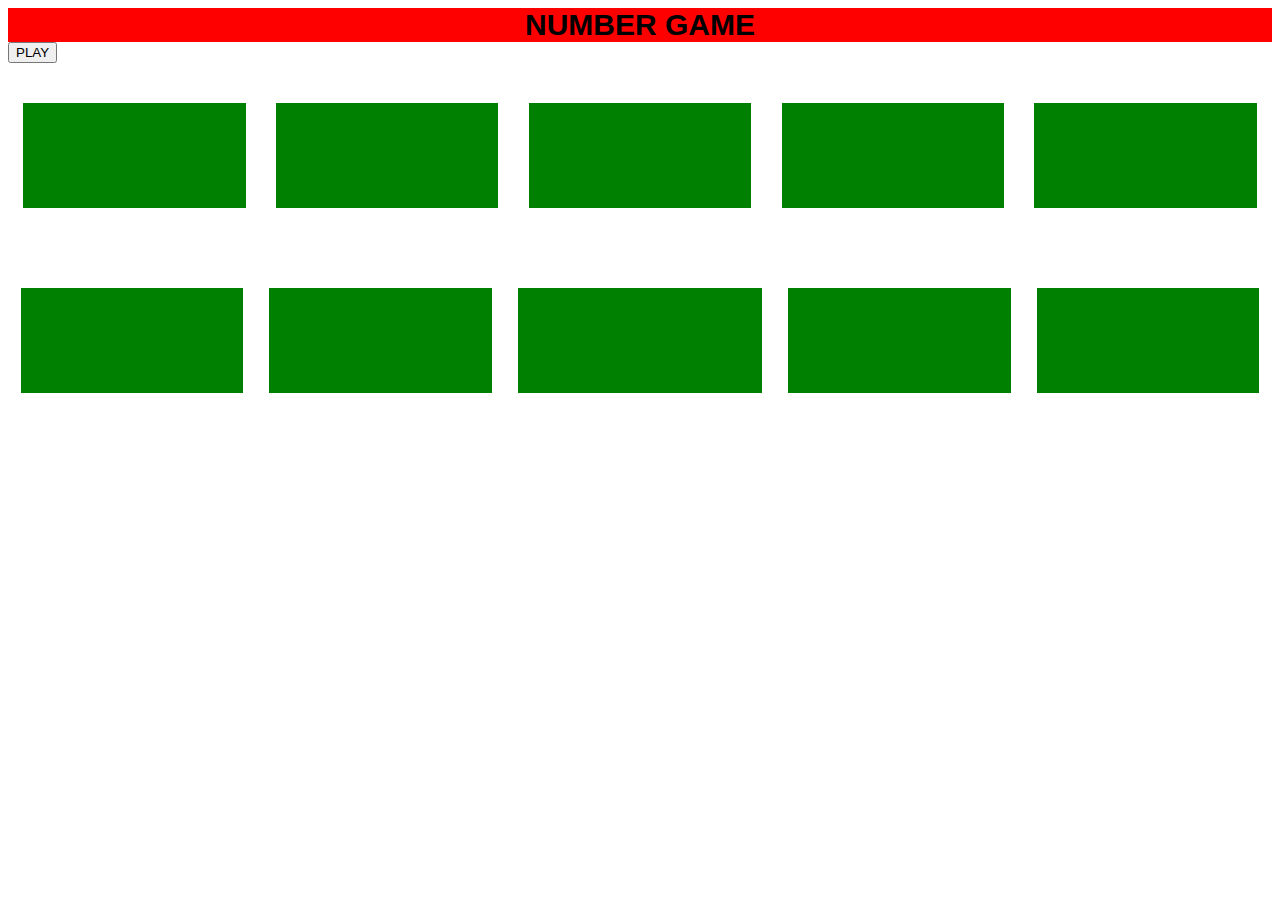
<file: index.html>
<!DOCTYPE html>
<html>
<head>
<title>Alter Game</title>
<link rel="stylesheet" href="css/style.css">
</head>
<body>
<div class="game">NUMBER GAME</div>
<div id="val"></div>
<button type="button" onclick="gameCode()">PLAY</button>
<div id="play"></div>
 <script>       
          var newNumber=[],rateNo=1;
function gameCode(){
     let gameVal=document.getElementById("val");
          gameVal.setAttribute("class","gameDesign");
          gameVal.style.textAlign="center";
          gameVal.style.backgroundColor="yellow";    
           let gval=Math.floor(Math.random()*10+1);
               gameVal.innerText=gval;
  }         
function start(){
          newNumber.forEach(function(value){

            let playGame=document.getElementById("play");
                playGame.setAttribute("class","flex");
            let divElem=document.createElement("div");
                divElem.setAttribute("class","position-relative");
            let showVal=document.createElement("p");
                showVal.setAttribute("class","gameDesign");                
                showVal.setAttribute("id",rateNo+"gamecode");    
            let  codeVal=document.createElement("p");
                 codeVal.setAttribute("class","frontspace");                
                 codeVal.setAttribute("id",rateNo+"space");
                  showVal.innerText=value;
                  divElem.append(showVal,codeVal);
                  playGame.appendChild(divElem); 
                   rateNo++;             

        codeVal.addEventListener("click",function (){
               let findVal=parseInt(this.id);
                   let getData=document.getElementById(findVal+"gamecode"); 
                   let gameData=document.getElementById("val");         
                   let change=document.getElementById(findVal+"space"); 
                          if(getData.innerText==gameData.innerText){
                             alert("CONGRATS YOU FIND A CORRECT VALUE");
                               change.style.display="none";
                          }
                          else{
                             alert("SORRY YOU CLICK WRONG ANSWER");
                          }
})



})
}
          
       
   

       function num(){
         while(newNumber.length<10){
           var number=Math.floor(Math.random()*10+1);
             let value=newNumber.find(val=>val==number);
                if(value){}
                else{ 
                   newNumber.push(number);
                }     
       }
      console.log(newNumber);
    start();
}   
num();
 </script>
</body>
</html>
</file>
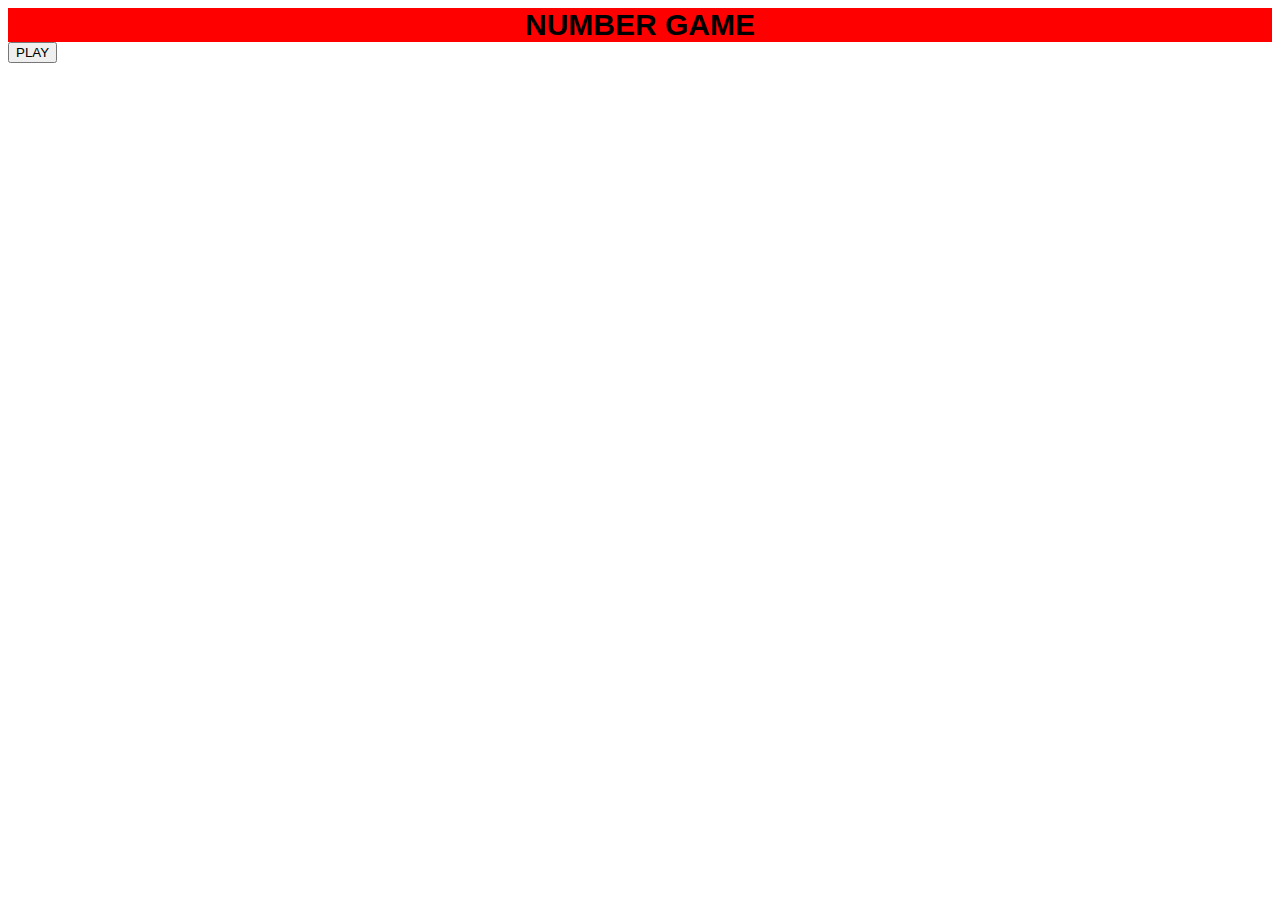
<file: login.html>
<!DOCTYPE html>
<html>
<head>
<title>Game</title>
<link rel="stylesheet" href="css/style.css">
</head>
<body>
<div class="game">NUMBER GAME</div>
<div id="val"></div>
<button type="button" id="click">PLAY</button>
<div id="play"></div>
 <script>
   let gameSite=document.getElementById("val");      
   let clickFun=document.getElementById("click");    
   let plyFun=document.getElementById("play"); 
   let gmPly=document.createElement("div");
   let ply1=document.createElement("div");
   let ply2=document.createElement("div");
   let oneTag=document.createElement("span");
   let twoTag=document.createElement("span"); 
        gmPly.setAttribute("class","flex");
        ply1.setAttribute("class","p1");
        ply2.setAttribute("class","p2");
        oneTag.setAttribute("class","oneval");
        twoTag.setAttribute("class","twoval");
        oneTag.setAttribute("style","display:none");
        twoTag.setAttribute("style","display:none");
        gameSite.setAttribute("class","value");
        clickFun.setAttribute("class","btn");
               
        oneTag.innerText="1";  
        twoTag.innerText="2";
         ply1.append(oneTag);
         ply2.append(twoTag);
         gmPly.append(ply1,ply2);
        plyFun.appendChild(gmPly); 
       clickFun.addEventListener("click",function(){
               let number=Math.floor(Math.random()*2+1);

                       gameSite.innerText=number;  
          });
       ply1.addEventListener("click",function(){
           if(oneTag.innerText==gameSite.innerText){
          alert("congrat you are clicked perfect match"); 
        oneTag.setAttribute("style","display:block");
        twoTag.setAttribute("style","display:none");
}
});
       ply2.addEventListener("click",function(){
        if(twoTag.innerText==gameSite.innerText){
          alert("congrat you are clicked perfect match");
          oneTag.setAttribute("style","display:none");
          twoTag.setAttribute("style","display:block");
}
}); 
 </script>
</body>
</html>
</file>
<file: css/style.css>
.js-cpy{}
html{
     font-family: 'Merienda', cursive;
     font-family: arial	, sans-serif;
}
.container {
        width:100%;
	margin: 0 auto;
	padding: 0 15px;
}
.row {
	display:flex;
	flex-wrap:wrap;
	margin: 0 -15px;
}
.justify-content-around{
  justify-content: space-around;
}
.js-cpy{}
html{
     font-family: 'Merienda', cursive;
     font-family: arial	, sans-serif;
}
.container {
        width:100%;
	margin: 0 auto;
	padding: 0 15px;
}
.row {
	display:flex;
	flex-wrap:wrap;
	margin: 0 -15px;
}

.game{
  background-color:red;
  font-size:30px;
  font-weight:600;
  text-align:center;
}
.gameDesign{
     font-size: 40px;
    background-color: red;
    padding: 30px 100px;
}
.flex{
    display: flex;
    justify-content: space-around;
    flex-wrap:wrap;
}
.frontspace{
 position:absolute;
 top:24px;
 background-color:green;
 width:100%;
 height:105px;
}
.position-relative{
  position:relative;
}
</file>
